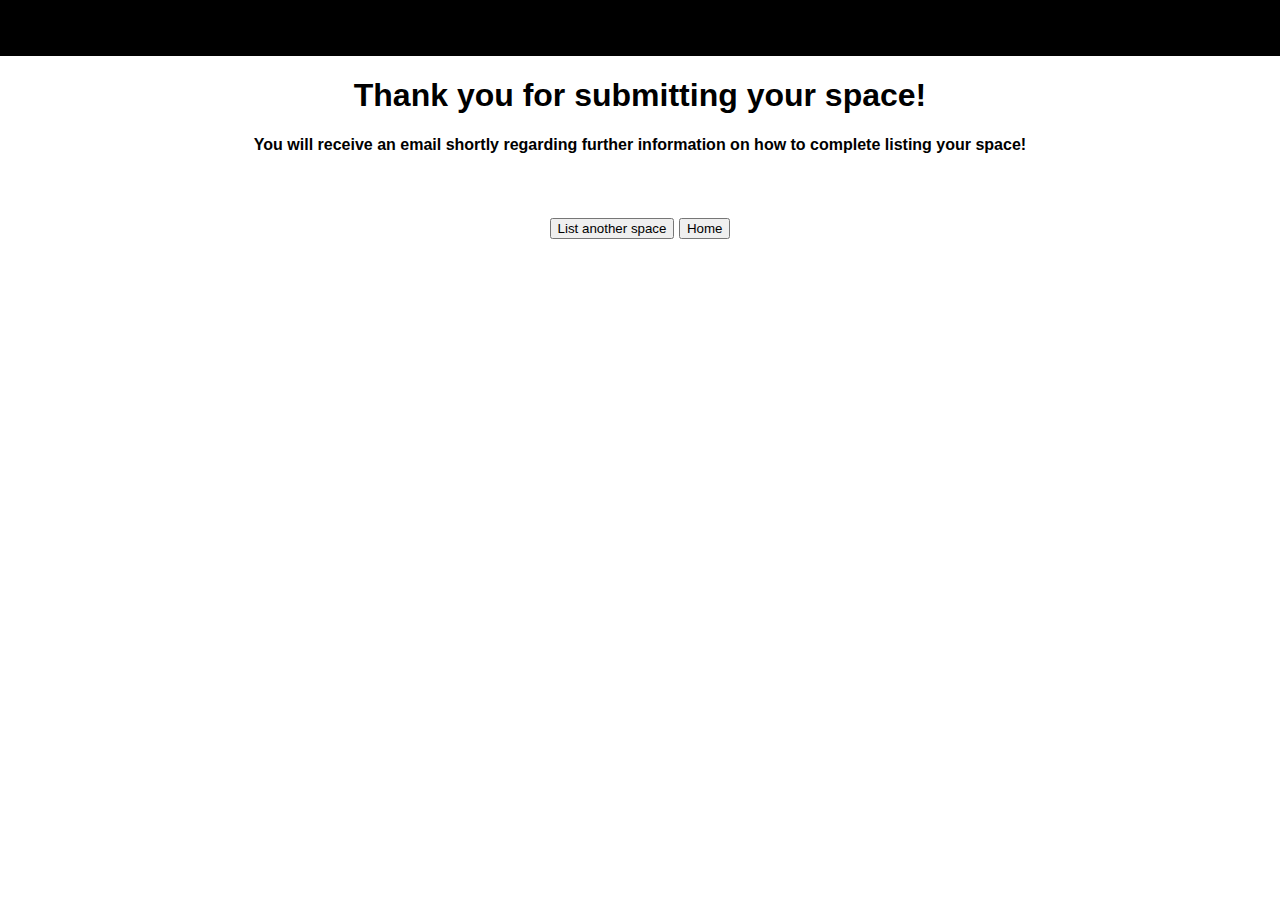
<file: confirmHost.html>
<!DOCTYPE html>
<html lang="en" dir="ltr">
  <head>
    <meta charset="utf-8">
    <title>Thank you!</title>
    <link rel="stylesheet" type="text/css" href="./css/layout.css" />
  </head>
  <body>
    <div class="nav-bar" style="text-align:left">
    </div>
    <h1 style="text-align:center">Thank you for submitting your space!</h1>
    <h4 style="text-align:center">You will receive an email shortly regarding
    further information on how to complete listing your space!</h4>
    <div
    style="text-align: center;
    padding: 5%;">
      <button onclick="window.location.href='./host.html'">List another space</button>
      <button onclick="window.location.href='./index.html'">Home</button>
    </div>
  </body>
</html>
</file>
<file: css/layout.css>
html, body {
  padding: 0px;
  margin: 0px;
  background-color: #fff;
  box-sizing: border-box;
  font-family: Lato, sans-serif;
}

/* index.html classes */

/* Navigation Bar */
.nav-bar {
  width: auto;
  height: 40px;
  background: #000;
  text-align: center;
  line-height: 40px;
  padding: 8px 16px;
}

.nav-bar a:link, a:visited {
  text-decoration: none;
  color: white;
  padding: 1.5%;
}

.nav-bar a:hover, a:active {
  background-color: #3b3e42;
}

.nav-bar ul {
  list-style-type: none;
}

.nav-bar li {
  float: left;
  height: 48px;
}

.nav-bar li a {
  display: block;
  color: white;
  text-align: center;
  padding: 14px 16px;
  text-decoration: none;
}

/* nav-bar: log in buttons */
.signupbtn, .loginbtn {
  width: 10%;
  max-width: 50px;
  height: 20%;
  background: #000;
  text-align: center;
  line-height: 3px;
  padding: 8px 16px;
  box-sizing: content-box;
  color: white;
  border-radius: 12px;
  cursor: pointer;
}
.signupbtn{
  margin-left: 1%;
}
.loginbtn{
  margin-right: 1%;
}
.signupbtn:hover, .loginbtn:hover {
  background-color: #3b3e42;
}

/* Search */
.search{
  text-align: center;
  padding: 5%;
  background-color: #d3d8e2;
}

/* css for the activities */
.activities {
  padding: 16px;
  margin-left: auto;
  margin-right: auto;
}

.row {
  padding-left: 5%;
  padding-right: 5%;
  padding-bottom: 1%;
}

.element {
  display: inline-block;
  width: 24%;
  margin-left: 0.5%;
  margin-right: 0.01%;
  margin-top: 10px;
  box-sizing: border-box;
}

.caption {
  padding: 8px 20px;
  position: absolute;
  font-size: 15px;
  color: #fff;
  background-color: #000;
}

.act-image {
  width: 100%;
  height: 100%;
}

/* css for the modal */
input[type=text]:focus, input[type=password]:focus {
  background-color: #ddd;
  outline: none;
}

.agreebtn, .cancelbtn {
  padding: 14px 20px;
  float: left;
  width: 50%;
  cursor: pointer;
  color: white;
}

.agreebtn{
  background-color: #74c425;
}
.cancelbtn {
  background-color: rgb(255, 90, 95);
}

.container {
  padding: 16px;
}

.modal{
  display: none;
  position: fixed;
  z-index: 1;
  width: 100%;
  height: 100%;
  background-color: rgb(0,0,0,0.4);
  padding-top: 50px;
  top: 0;
  left: 0;
}

.modal-content{
  background-color: #fefefe;
  margin: 5% auto 15% auto;
  border: 1px solid #888;
  width: 60%;
  border-radius:25px;
}

hr {
  border: 1px solid #f1f1f1;
  margin-bottom: 25px;
}

.close {
  position: absolute;
  right: 22%;
  top: 18%;
  font-size: 40px;
  font-weight: bold;
  color: #8c8f91;
}

.close:hover,
.close:focus {
  color: black;
  cursor: pointer;
}

.input{
  background-color: gainsboro;
}
.clearfix::after {
  content: "";
  clear: both;
  display: table;
}

/* Help div */
.card-wrapper {
  text-align: center;
  padding-bottom: 1%;
}
.card-wrapper p {
  line-height: 2;
}


.card {
  display: inline-block;
  width: 31%;
  margin-left: 0.5%;
  margin-right: 0.5%;
  background-color: white;
}

/* Search html and details html*/
.intro{
  padding: 1.75%;
  padding-left: 5%;
}
.event-holder{
  text-align: center;
  padding:2%;
}

.info a:link, a:visited {
  text-decoration: none;
  color: white;
}

.info a:hover, a:active {
  background-color: #3b3e42;
}

.event{
  display: inline-block;
  width: 20%;
  padding: 1%;
}

.event-image{
  width:100%;
}

.info{
  background: #000;
  color: white;
  padding: 5%;
  text-align: left;

}
.event h3, h4, p{
  margin:0;
}

.container li{
  float:inherit;
}

/*details html*/
.checked{
  color: orange;
}

/* Checkout */
.checkout div, .service  div{
  display: inline-block;
}

/*Host */
.host-field{
  border: 0px;
}

.extra-details li{
  padding-top: 1%;
  padding-bottom: 1%;
}
</file>
